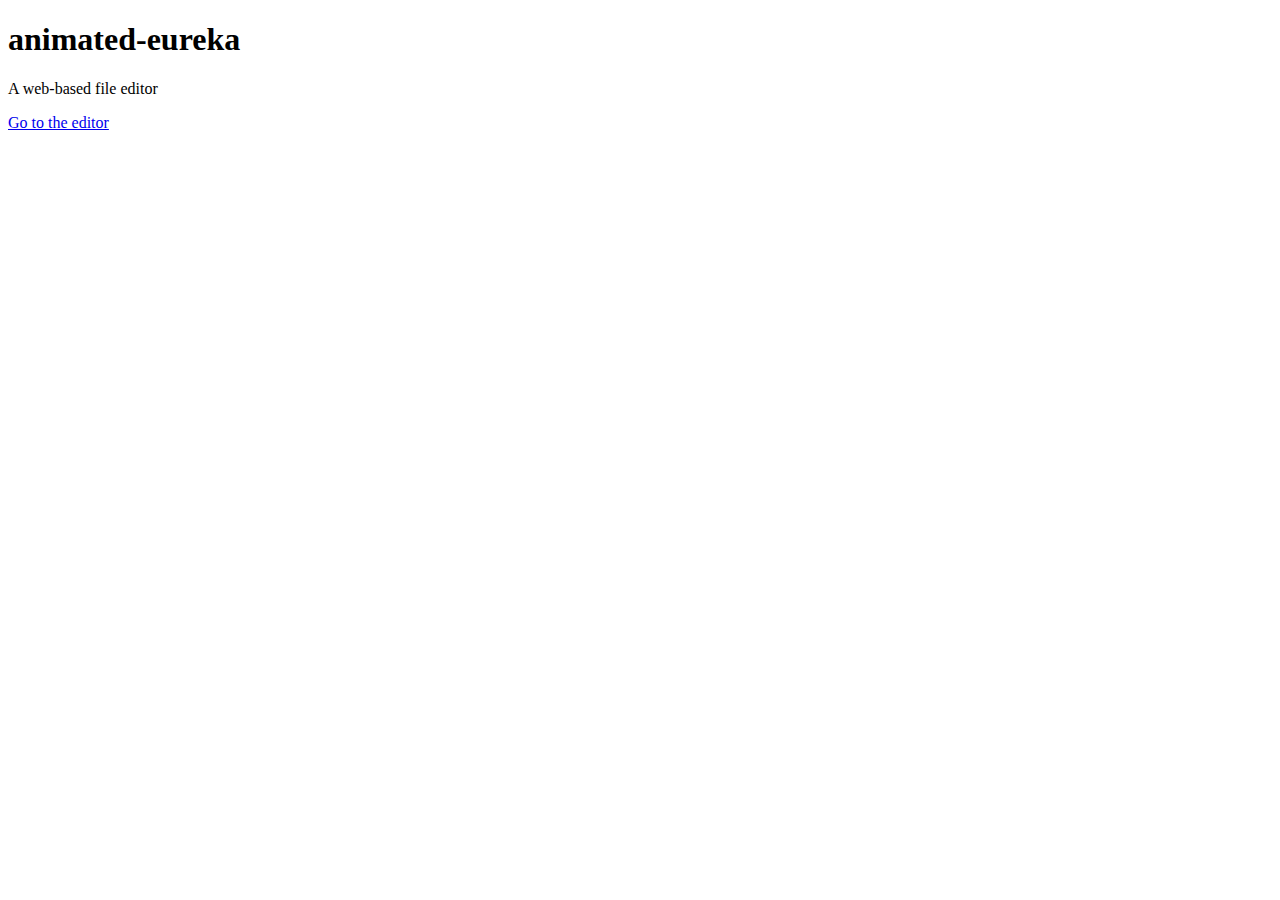
<file: index.html>
<!DOCTYPE html>
<html>
  <head>
    <title>animated-eureka</title>
    <link rel="stylesheet" href="styles.css"
  </head>
  <body>
    <h1>animated-eureka</h1>
    <p>A web-based file editor</p>
    <a href="editor/index.html">Go to the editor</a>
  </body>
</html>
</file>
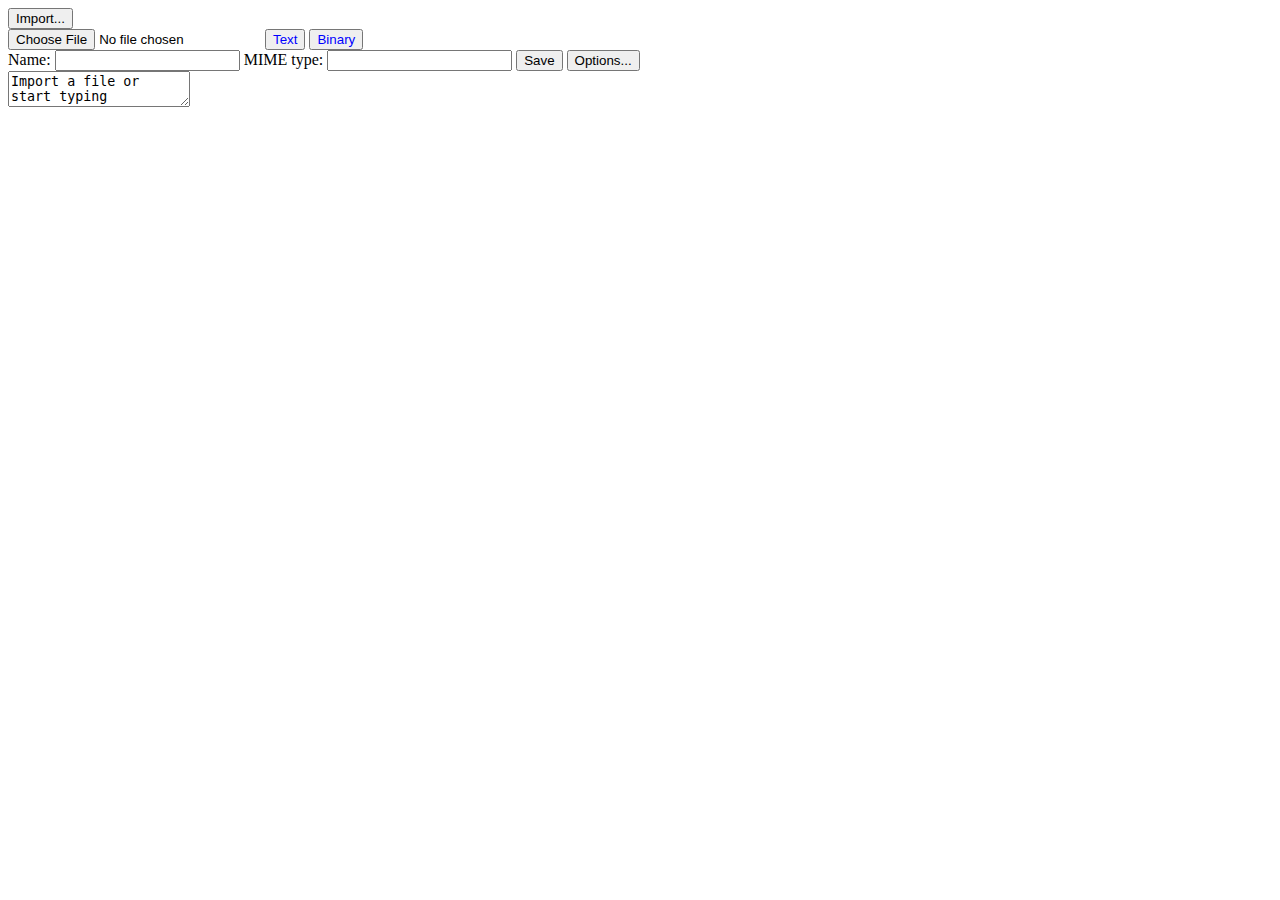
<file: editor/index.html>
<!DOCTYPE html>
<html>
    <head>
        <title>The Blob Editor</title>
        <link rel="stylesheet" href="../styles.css">
    </head>
    <body>
        <button id="importTrigger">Import...</button>
        <div id="importUIContianer">
            <input type="file" class="importUI" id="importFileEl">
            <button id="readAsText" class="importUI fileReader">Text</button>
            <button id="readAsBinary" class="importUI fileReader">Binary</button>
        </div>
        <t>Name:</t>
        <input type="text">
        <t>MIME type:</t>
        <input type="text">
        <button id="saveButton" onclick="saveBlob()">Save</button>
        <button id="options" onclick="openOptionsMenu()">Options...</button>
        <div id="fileTree">

        </div>
        <textarea id="editor">Import a file or start typing</textarea>
    </body>
</html>
</file>
<file: styles.css>
.fileReader {
    color: #00F;
}
#importUIContainer {
    display: flex;
    justify-content: center;
    align-items: center;
}
</file>
